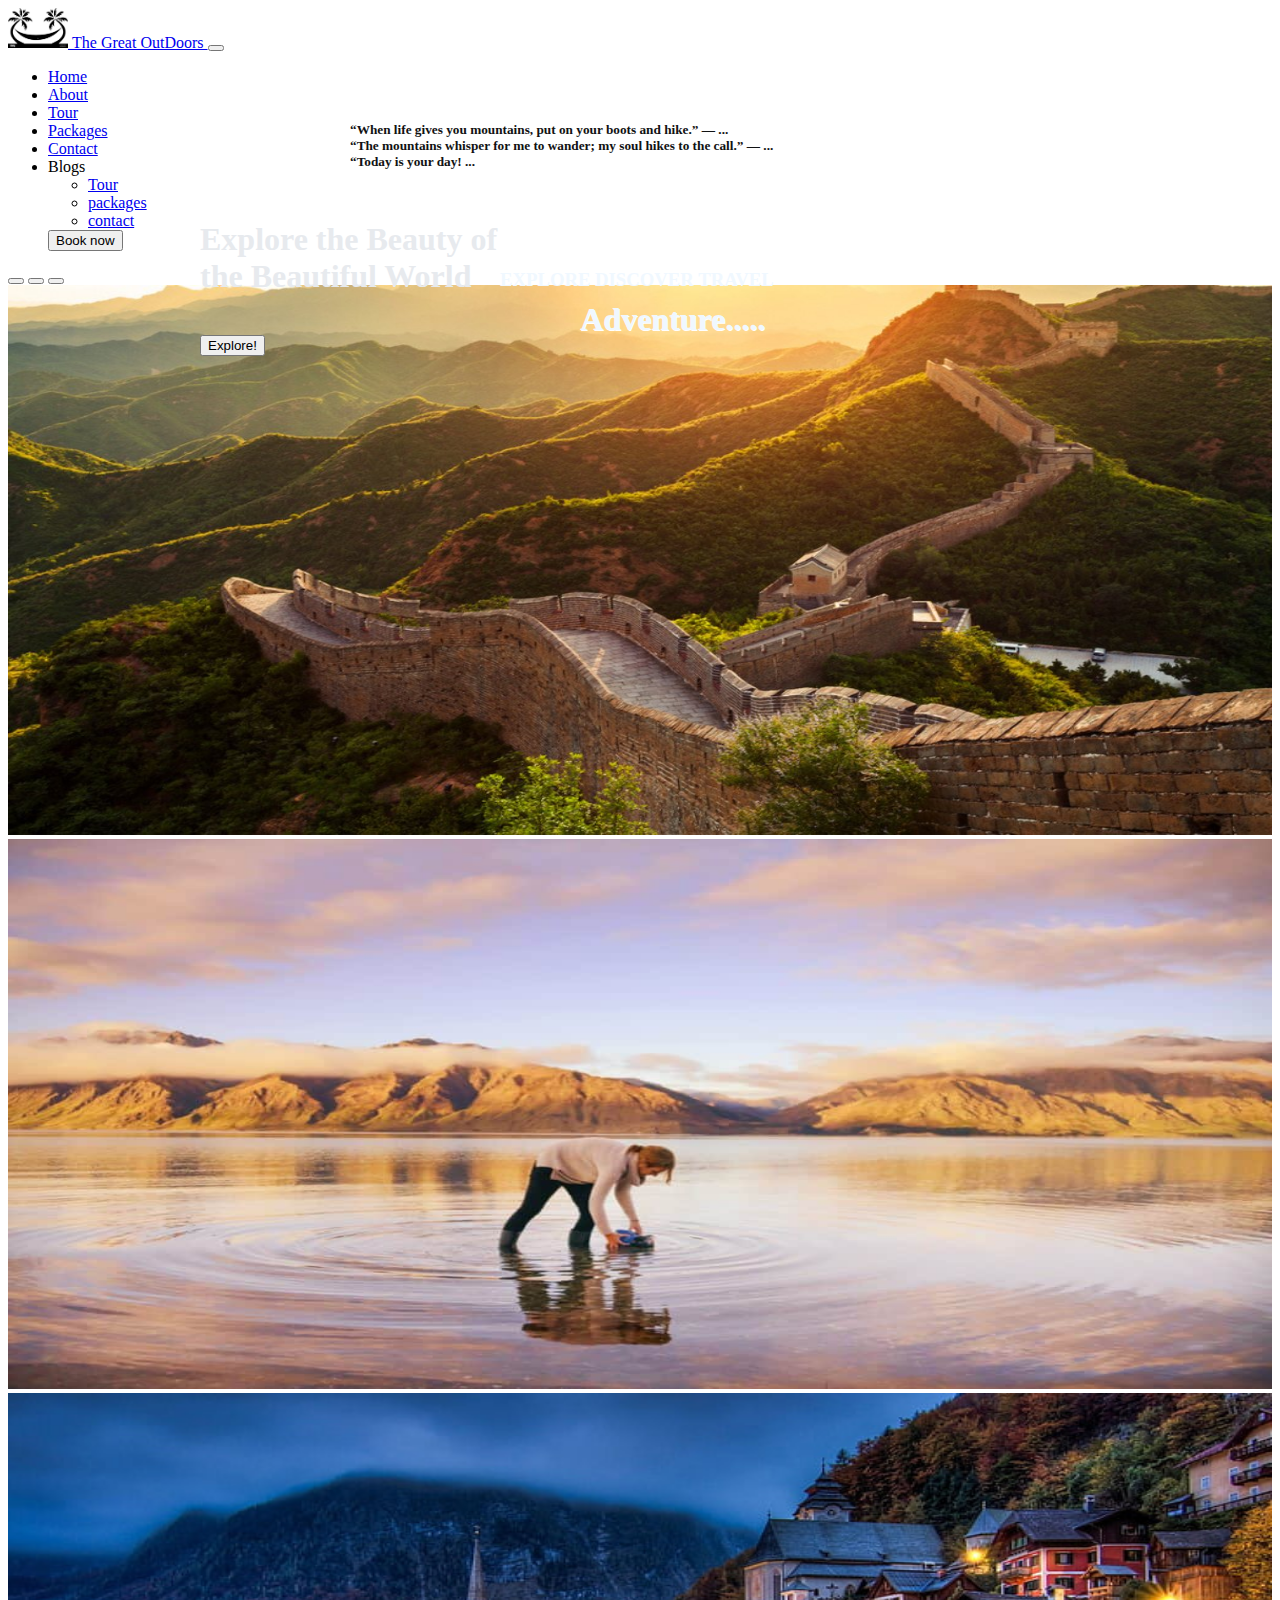
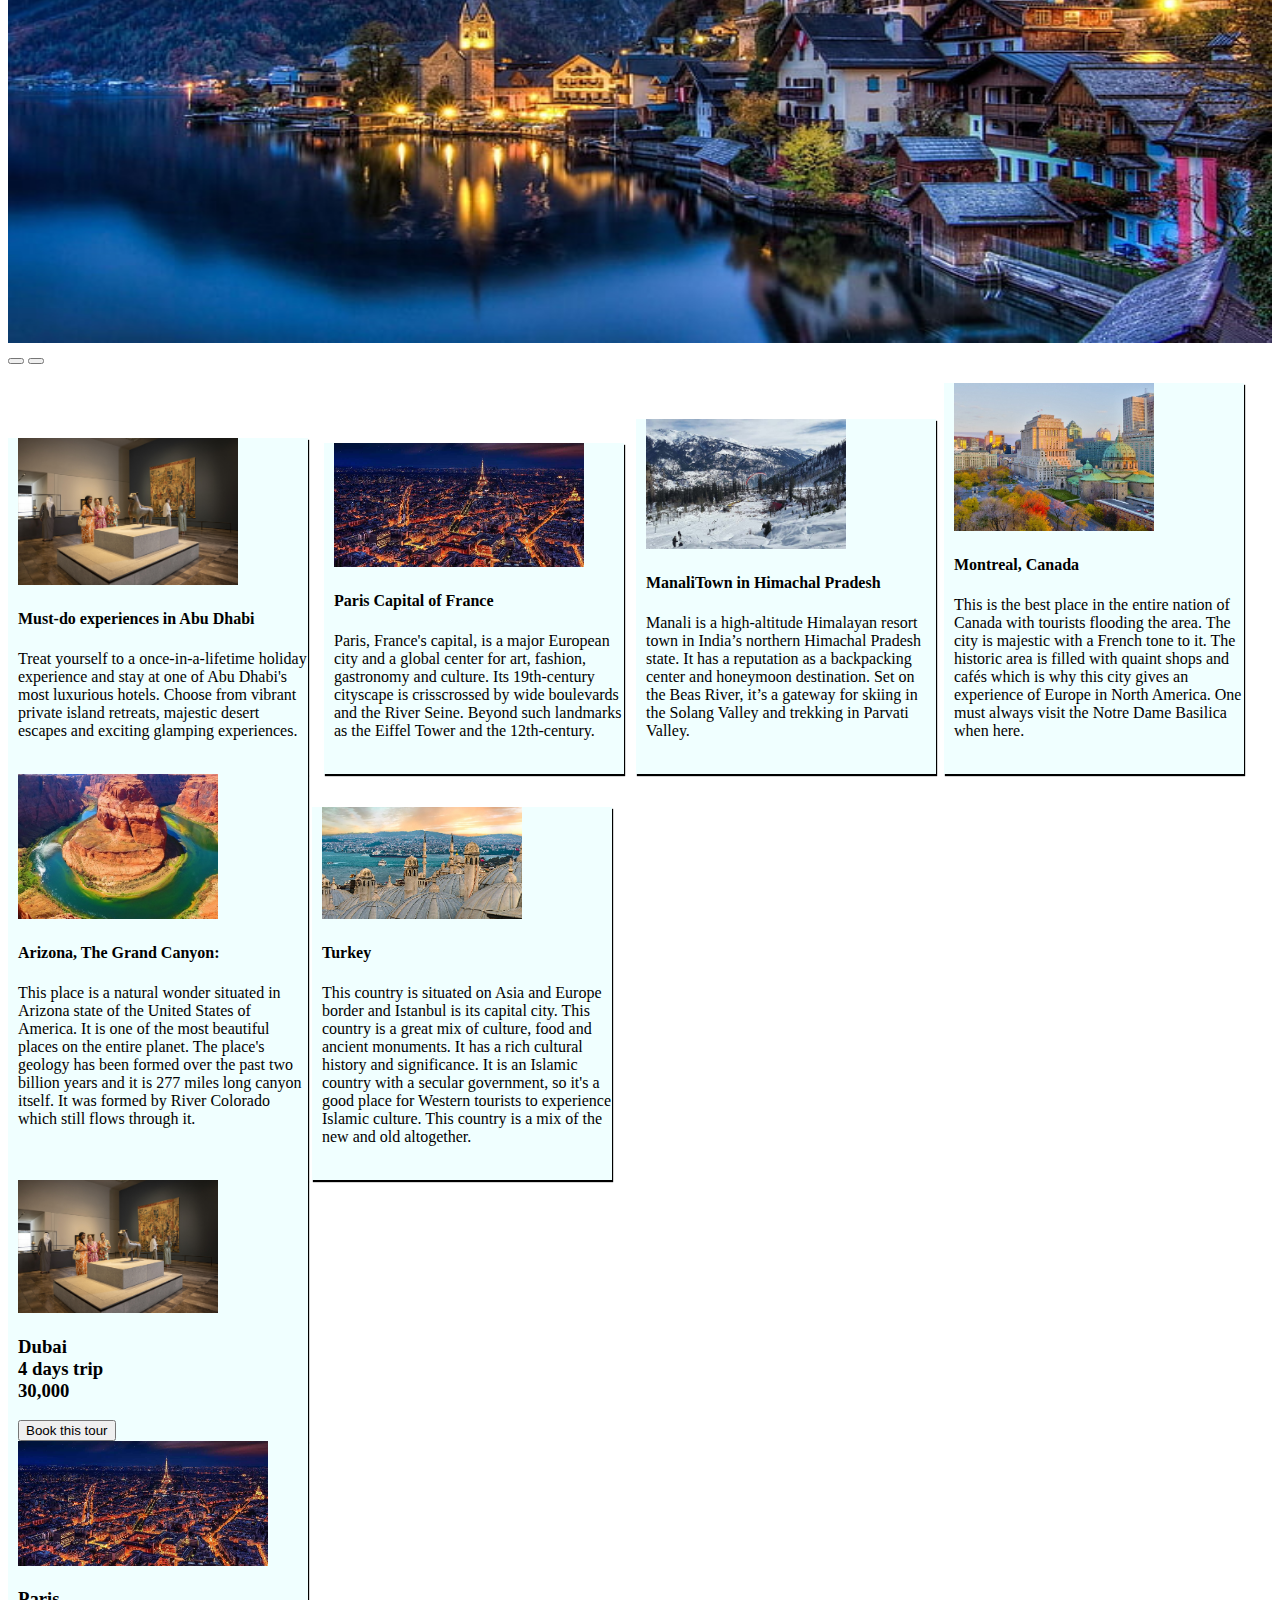
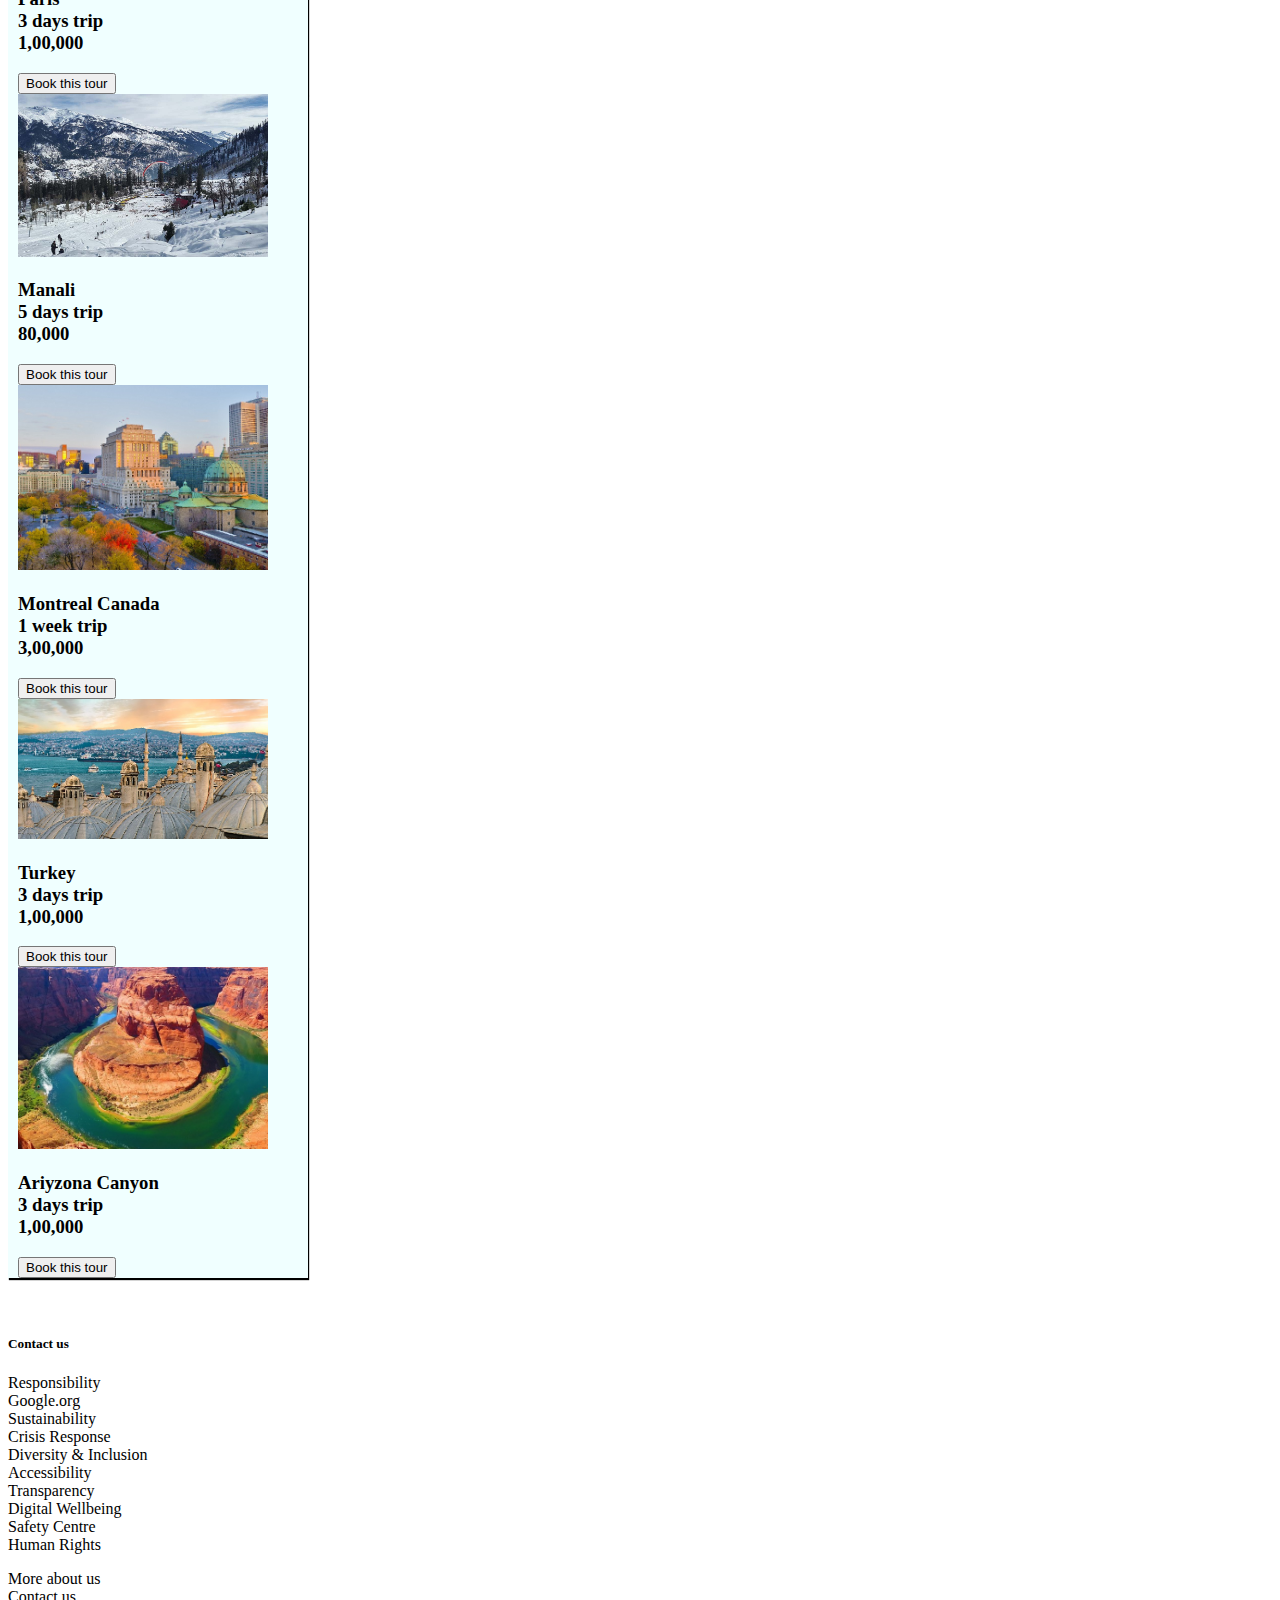
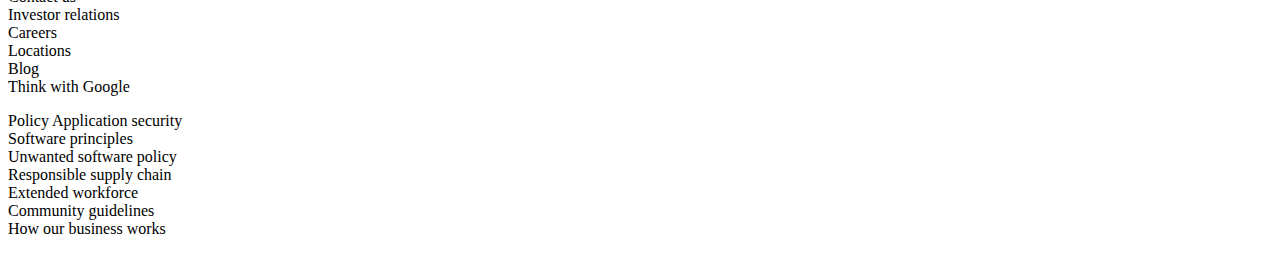
<file: index.html>
<!DOCTYPE html>
<html lang="en">
    <head>
        <title>bootstrap</title>
    
    <meta charset="utf-8">
    <meta name="viewport" content="width=device-width, initial-scale=1">
    <link href="https://cdn.jsdelivr.net/npm/bootstrap@5.0.2/dist/css/bootstrap.min.css" rel="stylesheet" integrity="sha384-EVSTQN3/azprG1Anm3QDgpJLIm9Nao0Yz1ztcQTwFspd3yD65VohhpuuCOmLASjC" crossorigin="anonymous">
    <script src="https://cdn.jsdelivr.net/npm/bootstrap@5.0.2/dist/js/bootstrap.bundle.min.js" integrity="sha384-MrcW6ZMFYlzcLA8Nl+NtUVF0sA7MsXsP1UyJoMp4YLEuNSfAP+JcXn/tWtIaxVXM" crossorigin="anonymous"></script>
<link rel="stylesheet" href="index.css">
</head>
<body>
    <nav class="navbar navbar-expand-sm bg-dark navbar-bg-dark">
    <div class="container-fluid">
        <a class="navbar-brand  nav justify-content-start text-white" href="#">
            <img src="images (1).png" height="40px" width="60px" class="rounded-pill">&nbsp;The Great OutDoors
        </a>
        <button class="navbar-toggler" type="button" data-bs-toggle="collapse" data-bs-target="#navbarSupportedContent" aria-controls="navbarSupportedContent" aria-expanded="false" aria-label="Toggle navigation">
            <span class="navbar-toggler-icon"></span>
        </button>
        <div class="collapse navbar-collapse" id="navbarSupportedContent">
            <ul class="navbar-nav ms-auto">
            <li class="nav-item nav-item-center">
            <a class="nav-link"  href="#home">Home</a></li>
            <li class="nav-item">
            <a class="nav-link"  href="#about">About</a></li>
            <li class="nav-item">
            <a class="nav-link"   href="#Tour">Tour</a></li>  
            <li class="nav-item">
            <a class="nav-link" href="#Packages">Packages</a></li>  
            <li class="nav-item">
            <a class="nav-link"   href="#Contact">Contact</a></li>   
            <li class="nav-item dropdown">
                <a class="nav-link dropdown-toggle" data-bs-toggle="dropdown">Blogs</a>
                 <ul class="dropdown-menu">
                    <li><a class="dropdown-item"  href="#Tour">Tour</a></li>
                    <li><a class="dropdown-item"   href="#packages">packages</a></li>
                    <li><a class="dropdown-item"  href="#contact">contact</a></li>
                 </ul></li>
            <button type="button" class="btn btn-primary">Book now</button>
            </ul>
        </nav>
        <div id="sample" class="carousel slide" data-bs-ride="carousel">
            <div class="carousel-indicators">
                <button type="button"  data-bs-target="#sample" data-bs-slide-to="0" class="active"></button>
                <button type="button"  data-bs-target="#sample" data-bs-slide-to="1"></button>
                <button type="button"  data-bs-target="#sample" data-bs-slide-to="2"></button>
            </div>
            <div class="carousel-inner">
                <div class="carousel-item active">
                    <img src="down.jpg" width="100%" height="550px">
                    <div class="absolute">
                        <h3>EXPLORE DISCOVER TRAVEL</h3>
                    </div>
                    <div class="absolute1">
                        <h1>Adventure.....</h1>
                    </div>
                </div>
                <div class="carousel-item">
                    <img src="img4.jpg" width="100%" height="550px">
                    <div class="absolute2">
                        <h5>
                            “When life gives you mountains, put on your boots and hike.” — ...<br>
                            “The mountains whisper for me to wander; my soul hikes to the call.” — ...<br>
                            “Today is your day! ...
                        </h5>
                    </div>
                </div>
                <div class="carousel-item ">
                    <img src="three.jpg" width="100%" height="550px">
                    <div class="absolute3">
                        <h1>Explore the Beauty of <br>
                            the Beautiful World</h1>
                            <br>
                        <button type="button1" class="btn btn-outline-primary btn-rounded-corners">Explore!</button>
                    </div>
                </div>
            </div>
            <button class="carousel-control-prev" type="button" data-bs-target="#sample" data-bs-slide="prev">
                <span class="carousel-control-prev-icon"></span>
            </button>
            <button class="carousel-control-next" type="button" data-bs-target="#sample" data-bs-slide="next">
                <span class="carousel-control-next-icon"></span>
            </button>
        </div>
    </div>
    <br>
        
        <section id="Tour">
         <div class="rows">
            <div class="card p-4 card-outline" width="200px">
                <img  class="img-rounded-corners" src="dubai.jpg" width="220px">
                <h4 class="card-title">Must-do experiences in Abu Dhabi</h4>
                <p class="card-content">
                Treat yourself to a once-in-a-lifetime holiday
                experience and stay at one of Abu Dhabi's most luxurious hotels.
                Choose from vibrant private island retreats, majestic desert escapes
                and exciting glamping experiences.</p><br>
            </div>
            &nbsp;&nbsp;
             <div class="card card-rounded-corners  p-4">
                <img class="img-rounded-corners" src="PARIS.jpg" width="250px">
                <h4 class="card-title">Paris
                    Capital of France</h4>
                    <p class="card-content">Paris, France's capital, is a major 
                European city and a
                 global center for art, fashion, gastronomy and culture. Its 19th-century
                cityscape is crisscrossed by wide boulevards and the River Seine. 
                     Beyond such landmarks as the Eiffel Tower and the 12th-century.</p><br>
                
             </div>&nbsp;&nbsp;
             <div class="card card-rounded-corners card-outline p-4">
                <img class="img-rounded-corners" src="manali.jpg" width="200px">
                <h4 class="card-title">
                    ManaliTown in Himachal Pradesh</h4>
                    <p class="card-content">Manali is a high-altitude Himalayan resort town 
                        in India’s northern Himachal Pradesh state. It has a reputation as a 
                        backpacking center and honeymoon destination. Set on the Beas River, it’s 
                        a gateway for skiing in the Solang Valley and trekking in Parvati Valley.</p><br>
            </div>&nbsp;
            <div class="card card-rounded-corners card-outline p-4">
                <img class="img-rounded-corners" src="montreal-canada.jpg" width="200px">
                <h4 class="card-title">
                    Montreal, Canada </h4>
                    <p class="card-content">This is the best place in the entire nation of 
                        Canada with tourists flooding the area. The city is majestic with
                         a French tone to it. The historic area is filled with quaint shops
                          and cafés which is why this city gives an experience of Europe in 
                          North America. One must always visit the Notre Dame Basilica when here. 
                        </p><br>
            </div>&nbsp;
            <div class="card card-rounded-corners card-outline p-4">
                <img class="img-rounded-corners" src="arizona-canyon.jpg" width="200px">
                <h4 class="card-title">
                    Arizona, The Grand Canyon:</h4>
                    <p class="card-content">This place is a natural wonder situated 
                        in Arizona state of the United States of America. It is one 
                        of the most beautiful places on the entire planet. 
                        The place's geology has been formed over the past two billion 
                        years and it is 277 miles long canyon itself. It was formed 
                        by River Colorado which still flows through it.        
             
                        </p><br>&nbsp;&nbsp;
            </div>
            <div class="card card-rounded-corners p-4">
                <img class="img-rounded-corners" src="turkey.jpg" width="200px">
                <h4 class="card-title">
                    Turkey</h4>
                    <p class="card-content">
             This country is situated on Asia and Europe border
            and Istanbul is its capital city. This country
            is a great mix of culture, food and ancient monuments.
             It has a rich cultural history and significance.
            It is an Islamic country with a secular government, 
            so it's a good place for Western tourists to experience Islamic culture. This country is a mix of the new and old altogether.  
           </p>&nbsp;&nbsp;           
            </div>
            
                </div>
            </div>
          </div>
        </section>
            </div>
          </div>
        
   
    </div>
    <section id="packages">
    <div class="container mt-3 p-2">
        <div class="row">
        <div class="card p-4" >
            <img src="dubai.jpg" class="img-rounded-pill" width="200px">
            <h3 class="card-title justify-content-center">Dubai <br>
            4 days trip<br>30,000</h3>
            <button type="button" class="btn btn-outline-success">Book this tour</button>
        </div>&nbsp;&nbsp;&nbsp;&nbsp;
        <br>
        <div class="card p-4" >
            <img src="PARIS.jpg" class="img-rounded-pill" width="250px">
            <h3 class="card-title justify-content-center">Paris <br>
            3 days trip<br>1,00,000</h3>
            <button type="button" class="btn btn-outline-success">Book this tour</button>
    </div>&nbsp;&nbsp;&nbsp;&nbsp;
    <br>
    <div class="card p-4" >
        <img src="manali.jpg" class="img-rounded-pill" width="250px">
        <h3 class="card-title justify-content-center">Manali <br>
        5 days trip<br>80,000</h3>
        <button type="button" class="btn btn-outline-success">Book this tour</button>
</div>&nbsp;&nbsp;&nbsp;&nbsp;
<br>
<div class="card p-4" >
    <img src="montreal-canada.jpg" class="img-rounded-pill" width="250px">
    <h3 class="card-title justify-content-center">Montreal Canada <br>
    1 week trip<br>3,00,000</h3>
    <button type="button" class="btn btn-outline-success">Book this tour</button>
</div>&nbsp;&nbsp;&nbsp;&nbsp;
<br>
<div class="card p-4" >
    <img src="turkey.jpg" class="img-rounded-pill" width="250px">
    <h3 class="card-title justify-content-center">Turkey <br>
    3 days trip<br>1,00,000</h3>
    <button type="button" class="btn btn-outline-success">Book this tour</button>
</div>&nbsp;&nbsp;&nbsp;&nbsp;
<br>
<div class="card p-4" >
    <img src="arizona-canyon.jpg" class="img-rounded-pill" width="250px">
    <h3 class="card-title justify-content-center">Ariyzona Canyon<br>
    3 days trip<br>1,00,000</h3>
    <button type="button" class="btn btn-outline-success">Book this tour</button>
</div>&nbsp;&nbsp;&nbsp;&nbsp;
<br>
</div>
</section>
<br>
<br>
<section id="contact">
<div class="container-fluid bg-dark text-white">
    <div class="row">
        <div class="col p-5 bg-dark">
        <h5 class="justify-content-center">  Contact us</h5>
        <p>Responsibility<br>
            Google.org<br>
            Sustainability<br>
            Crisis Response<br>
            Diversity & Inclusion<br>
            Accessibility<br>
            Transparency<br>
            Digital Wellbeing<br>
            Safety Centre<br>
            Human Rights</p>
    </div>
    <div class="col p-5 bg-dark">
        <p>More about us<br>
            Contact us<br>
            Investor relations<br>
            Careers<br>
            Locations<br>
            Blog<br>
            Think with Google</p>
    </div>
    <div class="col p-5 bg-dark">
        <p>Policy
            Application security<br>
            Software principles<br>
            Unwanted software policy<br>
            Responsible supply chain<br>
            Extended workforce<br>
            Community guidelines<br>
            How our business works</p>
    </div>
</div>
</div>
</section>  
</body>
</html>
</file>
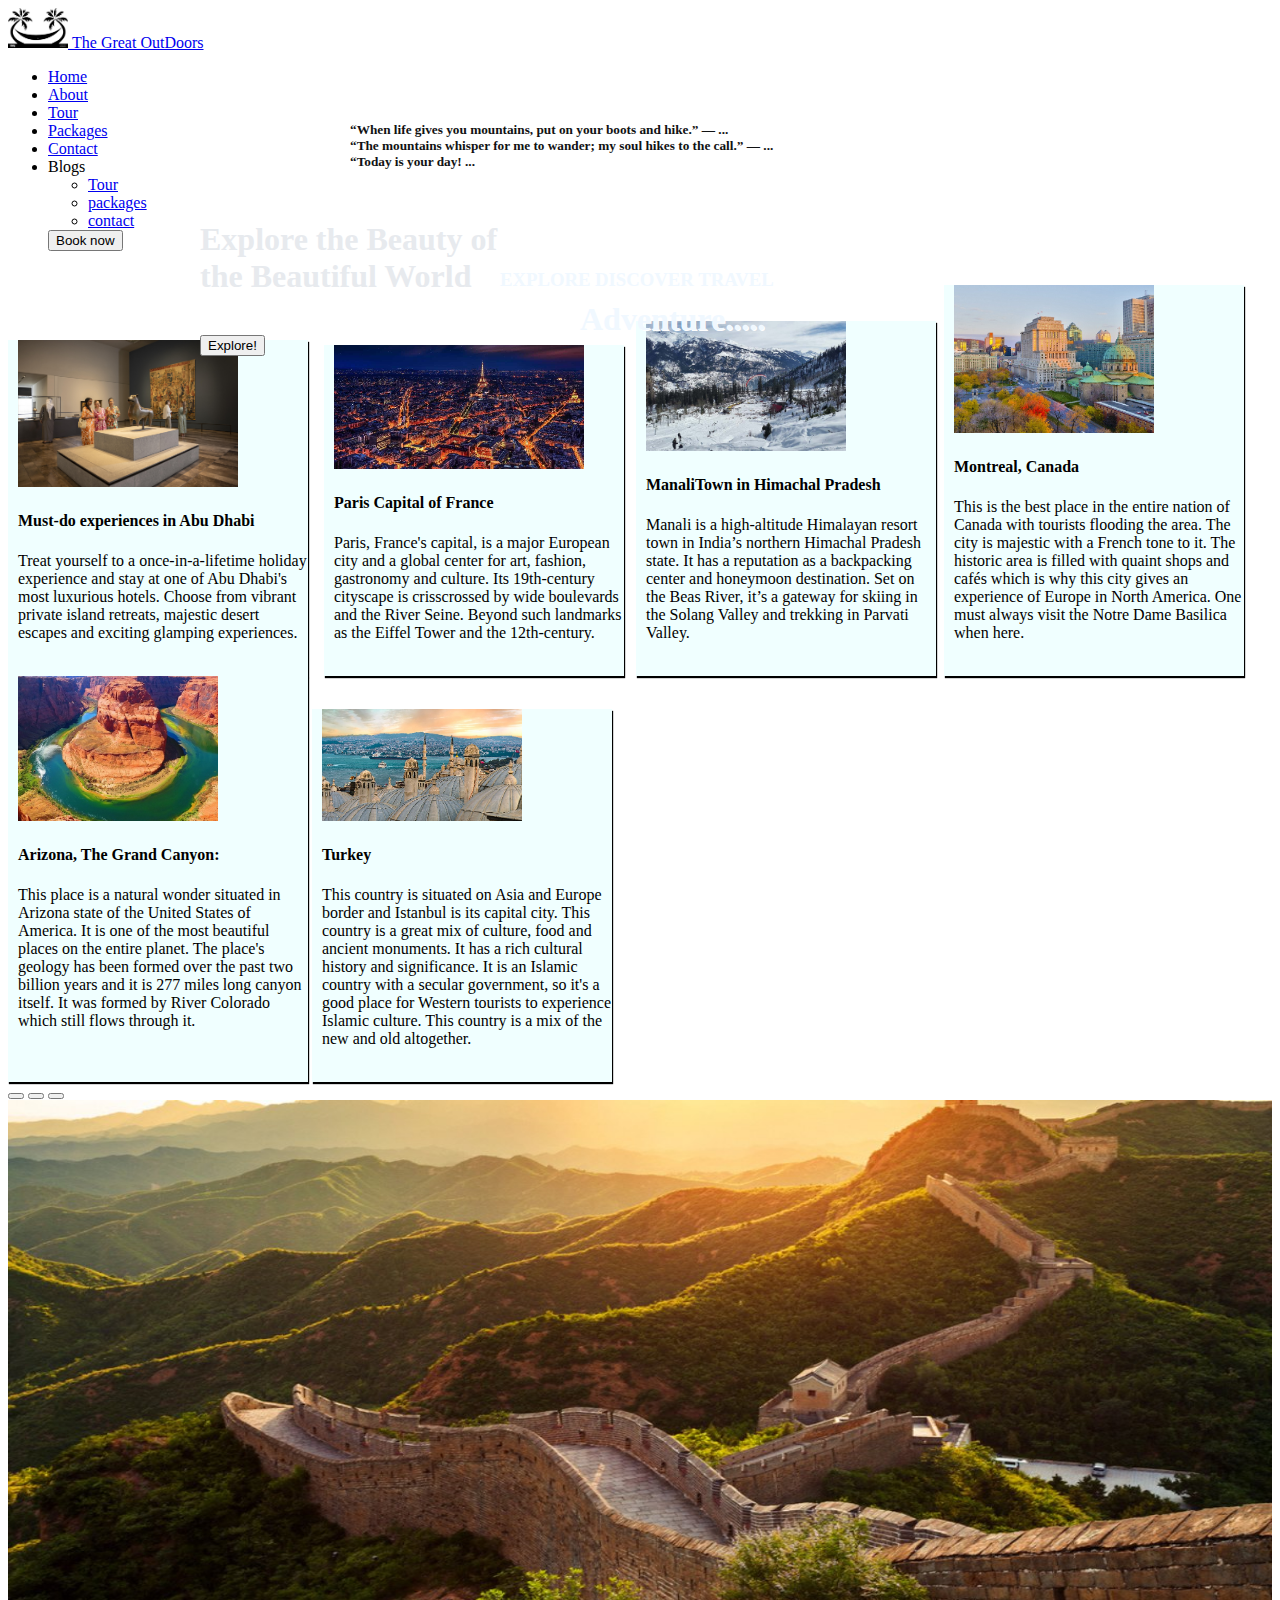
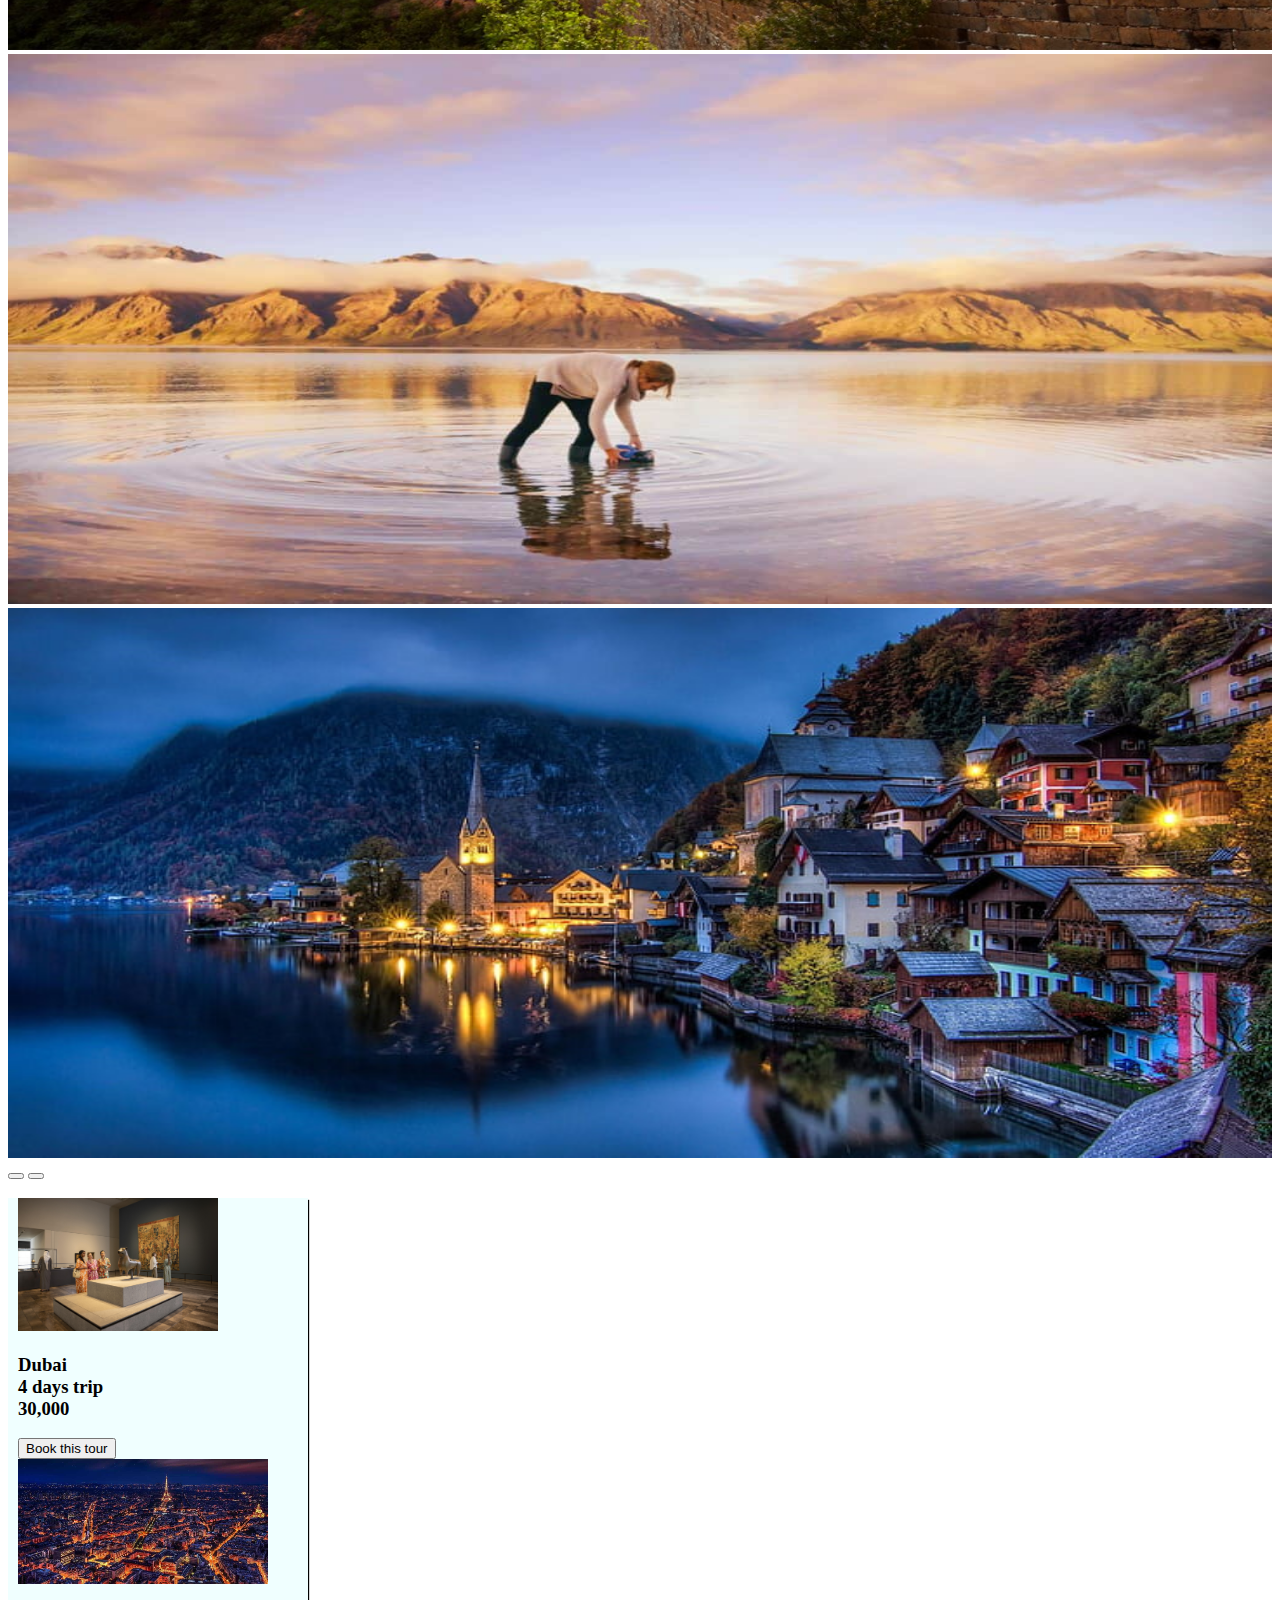
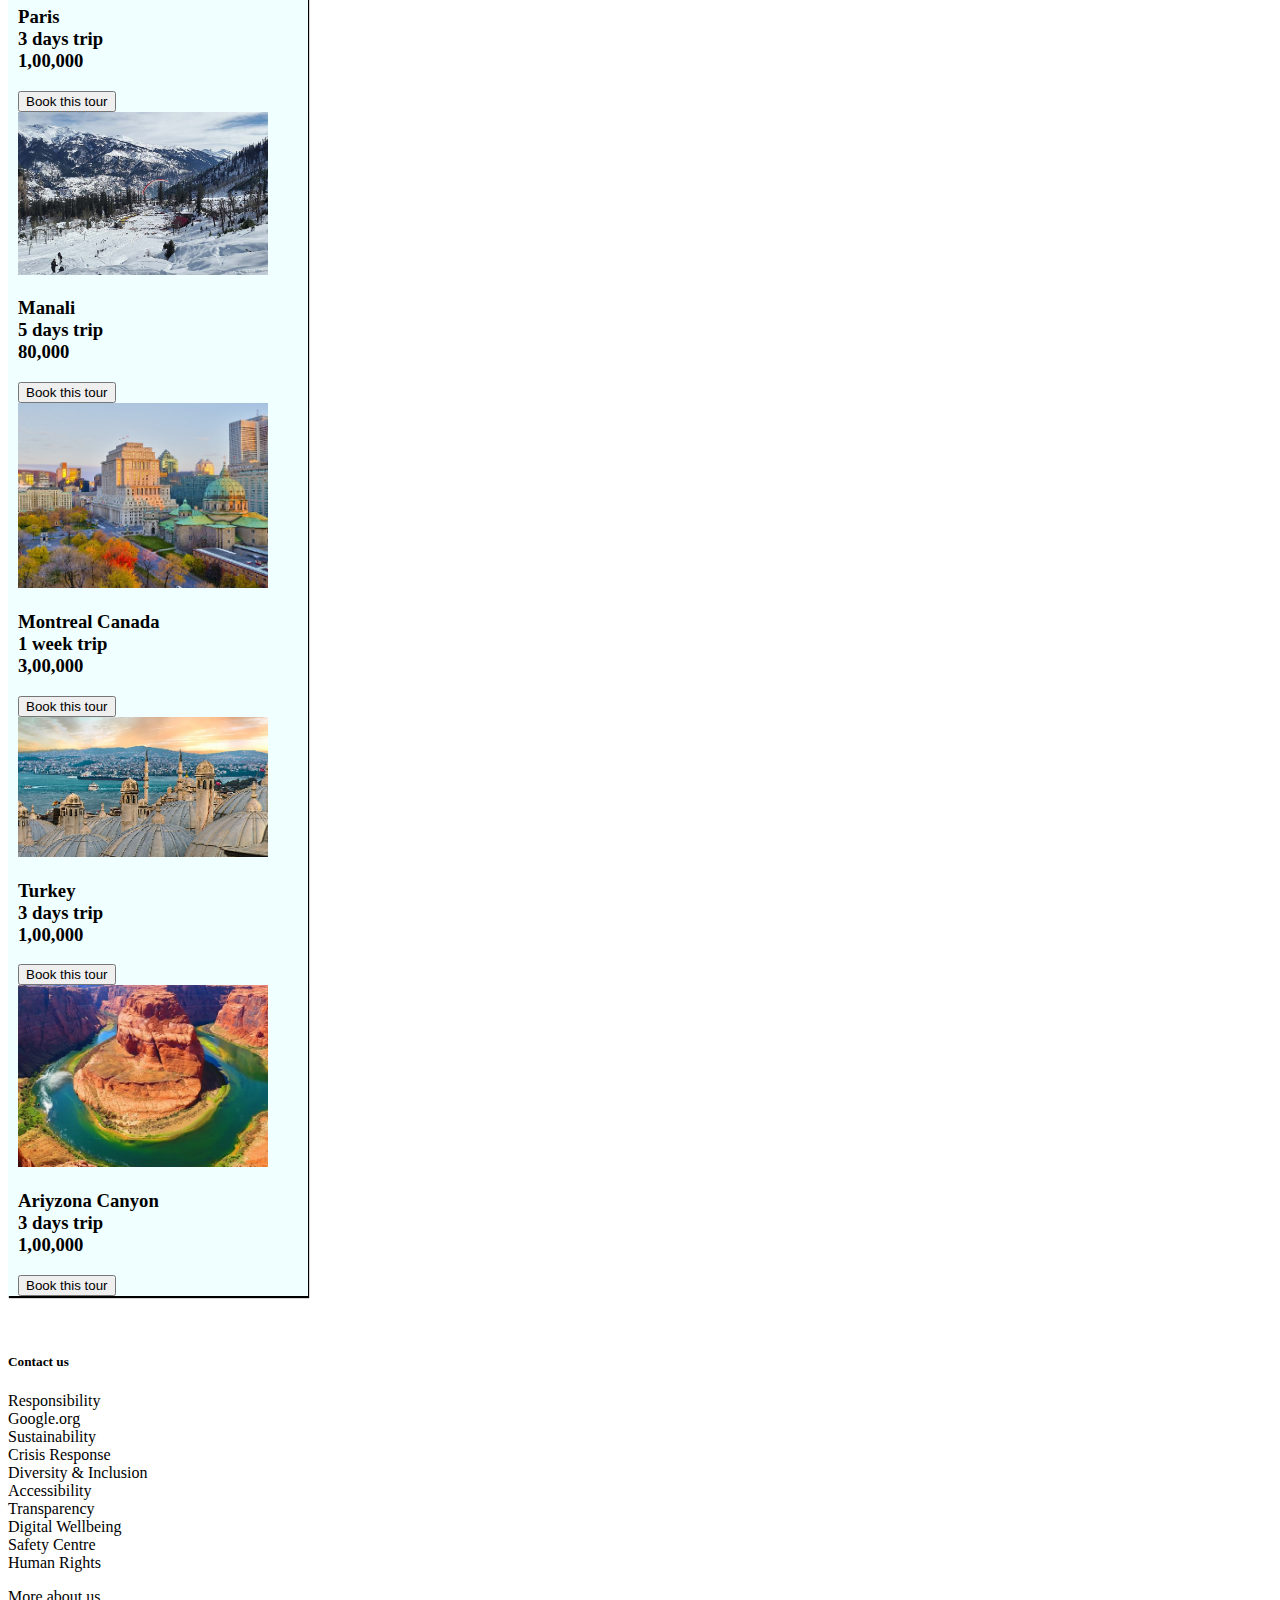
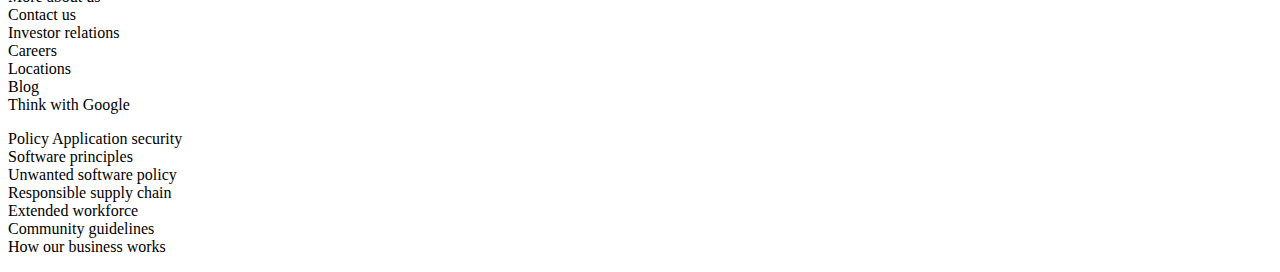
<file: adventure/index.html>
<!DOCTYPE html>
<html lang="en">
    <head>
        <title>bootstrap</title>
    
    <meta charset="utf-8">
    <meta name="viewport" content="width=device-width, initial-scale=1">
    <link href="https://cdn.jsdelivr.net/npm/bootstrap@5.0.2/dist/css/bootstrap.min.css" rel="stylesheet" integrity="sha384-EVSTQN3/azprG1Anm3QDgpJLIm9Nao0Yz1ztcQTwFspd3yD65VohhpuuCOmLASjC" crossorigin="anonymous">
    <script src="https://cdn.jsdelivr.net/npm/bootstrap@5.0.2/dist/js/bootstrap.bundle.min.js" integrity="sha384-MrcW6ZMFYlzcLA8Nl+NtUVF0sA7MsXsP1UyJoMp4YLEuNSfAP+JcXn/tWtIaxVXM" crossorigin="anonymous"></script>
<link rel="stylesheet" href="index.css">
</head>
<body>
    <nav class="navbar navbar-expand-sm bg-dark navbar-bg-dark">
    <div class="container-fluid">
        <a class="navbar-brand  nav justify-content-start text-white" href="#">
            <img src="images (1).png" height="40px" width="60px" class="rounded-pill">&nbsp;The Great OutDoors
        </a>
        <ul class="nav nav-tabs nav-bg-dark text-white" role="tablist"  >
            <li class="nav-item nav-item-center">
            <a class="nav-link" data-bs-toggle="tab" href="#home">Home</a></li>
            <li class="nav-item">
            <a class="nav-link" data-bs-toggle="tab" href="#about">About</a></li>
            <li class="nav-item">
            <a class="nav-link"  data-bs-toggle="tab" href="#Tour">Tour</a></li>  
            <li class="nav-item">
            <a class="nav-link" data-bs-toggle="tab" href="#Packages">Packages</a></li>  
            <li class="nav-item">
            <a class="nav-link"  data-bs-toggle="tab" href="#Contact">Contact</a></li>   
            <li class="nav-item dropdown">
                <a class="nav-link dropdown-toggle" data-bs-toggle="dropdown">Blogs</a>
                 <ul class="dropdown-menu">
                    <li><a class="dropdown-item" data-bs-toggle="tab" href="#Tour">Tour</a></li>
                    <li><a class="dropdown-item"  data-bs-toggle="tab" href="#packages">packages</a></li>
                    <li><a class="dropdown-item" data-bs-toggle="tab" href="#contact">contact</a></li>
                 </ul></li>
            <button type="button" class="btn btn-primary">Book now</button>
            </ul>
        </nav>

        <div class="tab-content">
        <div class=" tab-pane container" id="Tour"><br>
         <div class="rows">
            <div class="card p-4 card-outline" width="200px">
                <img  class="img-rounded-corners" src="dubai.jpg" width="220px">
                <h4 class="card-title">Must-do experiences in Abu Dhabi</h4>
                <p class="card-content">
                Treat yourself to a once-in-a-lifetime holiday
                experience and stay at one of Abu Dhabi's most luxurious hotels.
                Choose from vibrant private island retreats, majestic desert escapes
                and exciting glamping experiences.</p><br>
            </div>
            &nbsp;&nbsp;
             <div class="card card-rounded-corners  p-4">
                <img class="img-rounded-corners" src="PARIS.jpg" width="250px">
                <h4 class="card-title">Paris
                    Capital of France</h4>
                    <p class="card-content">Paris, France's capital, is a major 
                European city and a
                 global center for art, fashion, gastronomy and culture. Its 19th-century
                cityscape is crisscrossed by wide boulevards and the River Seine. 
                     Beyond such landmarks as the Eiffel Tower and the 12th-century.</p><br>
                
             </div>&nbsp;&nbsp;
             <div class="card card-rounded-corners card-outline p-4">
                <img class="img-rounded-corners" src="manali.jpg" width="200px">
                <h4 class="card-title">
                    ManaliTown in Himachal Pradesh</h4>
                    <p class="card-content">Manali is a high-altitude Himalayan resort town 
                        in India’s northern Himachal Pradesh state. It has a reputation as a 
                        backpacking center and honeymoon destination. Set on the Beas River, it’s 
                        a gateway for skiing in the Solang Valley and trekking in Parvati Valley.</p><br>
            </div>&nbsp;
            <div class="card card-rounded-corners card-outline p-4">
                <img class="img-rounded-corners" src="montreal-canada.jpg" width="200px">
                <h4 class="card-title">
                    Montreal, Canada </h4>
                    <p class="card-content">This is the best place in the entire nation of 
                        Canada with tourists flooding the area. The city is majestic with
                         a French tone to it. The historic area is filled with quaint shops
                          and cafés which is why this city gives an experience of Europe in 
                          North America. One must always visit the Notre Dame Basilica when here. 
                        </p><br>
            </div>&nbsp;
            <div class="card card-rounded-corners card-outline p-4">
                <img class="img-rounded-corners" src="arizona-canyon.jpg" width="200px">
                <h4 class="card-title">
                    Arizona, The Grand Canyon:</h4>
                    <p class="card-content">This place is a natural wonder situated 
                        in Arizona state of the United States of America. It is one 
                        of the most beautiful places on the entire planet. 
                        The place's geology has been formed over the past two billion 
                        years and it is 277 miles long canyon itself. It was formed 
                        by River Colorado which still flows through it.        
             
                        </p><br>&nbsp;&nbsp;
            </div>
            <div class="card card-rounded-corners p-4">
                <img class="img-rounded-corners" src="turkey.jpg" width="200px">
                <h4 class="card-title">
                    Turkey</h4>
                    <p class="card-content">
             This country is situated on Asia and Europe border
            and Istanbul is its capital city. This country
            is a great mix of culture, food and ancient monuments.
             It has a rich cultural history and significance.
            It is an Islamic country with a secular government, 
            so it's a good place for Western tourists to experience Islamic culture. This country is a mix of the new and old altogether.  
           </p>&nbsp;&nbsp;           
            </div>
            
                </div>
            </div>
          </div>
        
            </div>
          </div>
        <div id="sample" class="carousel slide" data-bs-ride="carousel">
            <div class="carousel-indicators">
                <button type="button"  data-bs-target="#sample" data-bs-slide-to="0" class="active"></button>
                <button type="button"  data-bs-target="#sample" data-bs-slide-to="1"></button>
                <button type="button"  data-bs-target="#sample" data-bs-slide-to="2"></button>
            </div>
            <div class="carousel-inner">
                <div class="carousel-item active">
                    <img src="down.jpg" width="100%" height="550px">
                    <div class="absolute">
                        <h3>EXPLORE DISCOVER TRAVEL</h3>
                    </div>
                    <div class="absolute1">
                        <h1>Adventure.....</h1>
                    </div>
                </div>
                <div class="carousel-item">
                    <img src="img4.jpg" width="100%" height="550px">
                    <div class="absolute2">
                        <h5>
                            “When life gives you mountains, put on your boots and hike.” — ...<br>
                            “The mountains whisper for me to wander; my soul hikes to the call.” — ...<br>
                            “Today is your day! ...
                        </h5>
                    </div>
                </div>
                <div class="carousel-item ">
                    <img src="three.jpg" width="100%" height="550px">
                    <div class="absolute3">
                        <h1>Explore the Beauty of <br>
                            the Beautiful World</h1>
                            <br>
                        <button type="button1" class="btn btn-outline-primary btn-rounded-corners">Explore!</button>
                    </div>
                </div>
            </div>
            <button class="carousel-control-prev" type="button" data-bs-target="#sample" data-bs-slide="prev">
                <span class="carousel-control-prev-icon"></span>
            </button>
            <button class="carousel-control-next" type="button" data-bs-target="#sample" data-bs-slide="next">
                <span class="carousel-control-next-icon"></span>
            </button>
        </div>
    </div>
    <br>
   
    </div>
    <div class="container mt-3 p-2">
        <div class="row">
        <div class="card p-4" >
            <img src="dubai.jpg" class="img-rounded-pill" width="200px">
            <h3 class="card-title justify-content-center">Dubai <br>
            4 days trip<br>30,000</h3>
            <button type="button" class="btn btn-outline-success">Book this tour</button>
        </div>&nbsp;&nbsp;&nbsp;&nbsp;
        <br>
        <div class="card p-4" >
            <img src="PARIS.jpg" class="img-rounded-pill" width="250px">
            <h3 class="card-title justify-content-center">Paris <br>
            3 days trip<br>1,00,000</h3>
            <button type="button" class="btn btn-outline-success">Book this tour</button>
    </div>&nbsp;&nbsp;&nbsp;&nbsp;
    <br>
    <div class="card p-4" >
        <img src="manali.jpg" class="img-rounded-pill" width="250px">
        <h3 class="card-title justify-content-center">Manali <br>
        5 days trip<br>80,000</h3>
        <button type="button" class="btn btn-outline-success">Book this tour</button>
</div>&nbsp;&nbsp;&nbsp;&nbsp;
<br>
<div class="card p-4" >
    <img src="montreal-canada.jpg" class="img-rounded-pill" width="250px">
    <h3 class="card-title justify-content-center">Montreal Canada <br>
    1 week trip<br>3,00,000</h3>
    <button type="button" class="btn btn-outline-success">Book this tour</button>
</div>&nbsp;&nbsp;&nbsp;&nbsp;
<br>
<div class="card p-4" >
    <img src="turkey.jpg" class="img-rounded-pill" width="250px">
    <h3 class="card-title justify-content-center">Turkey <br>
    3 days trip<br>1,00,000</h3>
    <button type="button" class="btn btn-outline-success">Book this tour</button>
</div>&nbsp;&nbsp;&nbsp;&nbsp;
<br>
<div class="card p-4" >
    <img src="arizona-canyon.jpg" class="img-rounded-pill" width="250px">
    <h3 class="card-title justify-content-center">Ariyzona Canyon<br>
    3 days trip<br>1,00,000</h3>
    <button type="button" class="btn btn-outline-success">Book this tour</button>
</div>&nbsp;&nbsp;&nbsp;&nbsp;
<br>
</div>
<br>
<br>
<div class="container-fluid bg-dark text-white">
    <div class="row">
        <div class="col p-5 bg-dark">
        <h5 class="justify-content-center">  Contact us</h5>
        <p>Responsibility<br>
            Google.org<br>
            Sustainability<br>
            Crisis Response<br>
            Diversity & Inclusion<br>
            Accessibility<br>
            Transparency<br>
            Digital Wellbeing<br>
            Safety Centre<br>
            Human Rights</p>
    </div>
    <div class="col p-5 bg-dark">
        <p>More about us<br>
            Contact us<br>
            Investor relations<br>
            Careers<br>
            Locations<br>
            Blog<br>
            Think with Google</p>
    </div>
    <div class="col p-5 bg-dark">
        <p>Policy
            Application security<br>
            Software principles<br>
            Unwanted software policy<br>
            Responsible supply chain<br>
            Extended workforce<br>
            Community guidelines<br>
            How our business works</p>
    </div>
</div>
</div>
    
</body>
</html>
</file>
<file: index.css>
*{
    box-sizing: border-box;
}
.container{
    background-attachment: fixed;
    background-size: cover;
}
.a:hover{
    color:white; ;
}
.absolute{
    position: absolute;
    top:250px;
    left:500px;
    color: aliceblue;
}
.absolute1{
    position: absolute;
    top:280px;
    left:580px;
    color: aliceblue;
    text-shadow: 1px 1px white;
}
.absolute2{
    position: absolute;
    top:100px;
    left:350px;
    color: rgb(17, 18, 19);
}
.absolute3{
    position: absolute;
    top:200px;
    left:200px;
    color: rgb(231, 234, 238);
}
.button{
    box-shadow: 1px 1px white;
}
.card{
    box-shadow: 1px 2px 1px black;
    background-color: azure;
    width: 300px;
    display:inline-block;
    padding-left: 10px;
}
.absolute4{
    position: absolute;
    top: 200px;
    width:300px;
}
.h5{
    text-align: center;
}
</file>
<file: adventure/index.css>
*{
    box-sizing: border-box;
}
.container{
    background-attachment: fixed;
    background-size: cover;
}
.a:hover{
    color:white; ;
}
.absolute{
    position: absolute;
    top:250px;
    left:500px;
    color: aliceblue;
}
.absolute1{
    position: absolute;
    top:280px;
    left:580px;
    color: aliceblue;
    text-shadow: 1px 1px white;
}
.absolute2{
    position: absolute;
    top:100px;
    left:350px;
    color: rgb(17, 18, 19);
}
.absolute3{
    position: absolute;
    top:200px;
    left:200px;
    color: rgb(231, 234, 238);
}
.button{
    box-shadow: 1px 1px white;
}
.card{
    box-shadow: 1px 2px 1px black;
    background-color: azure;
    width: 300px;
    display:inline-block;
    padding-left: 10px;
}
.absolute4{
    position: absolute;
    top: 200px;
    width:300px;
}
.h5{
    text-align: center;
}
</file>
